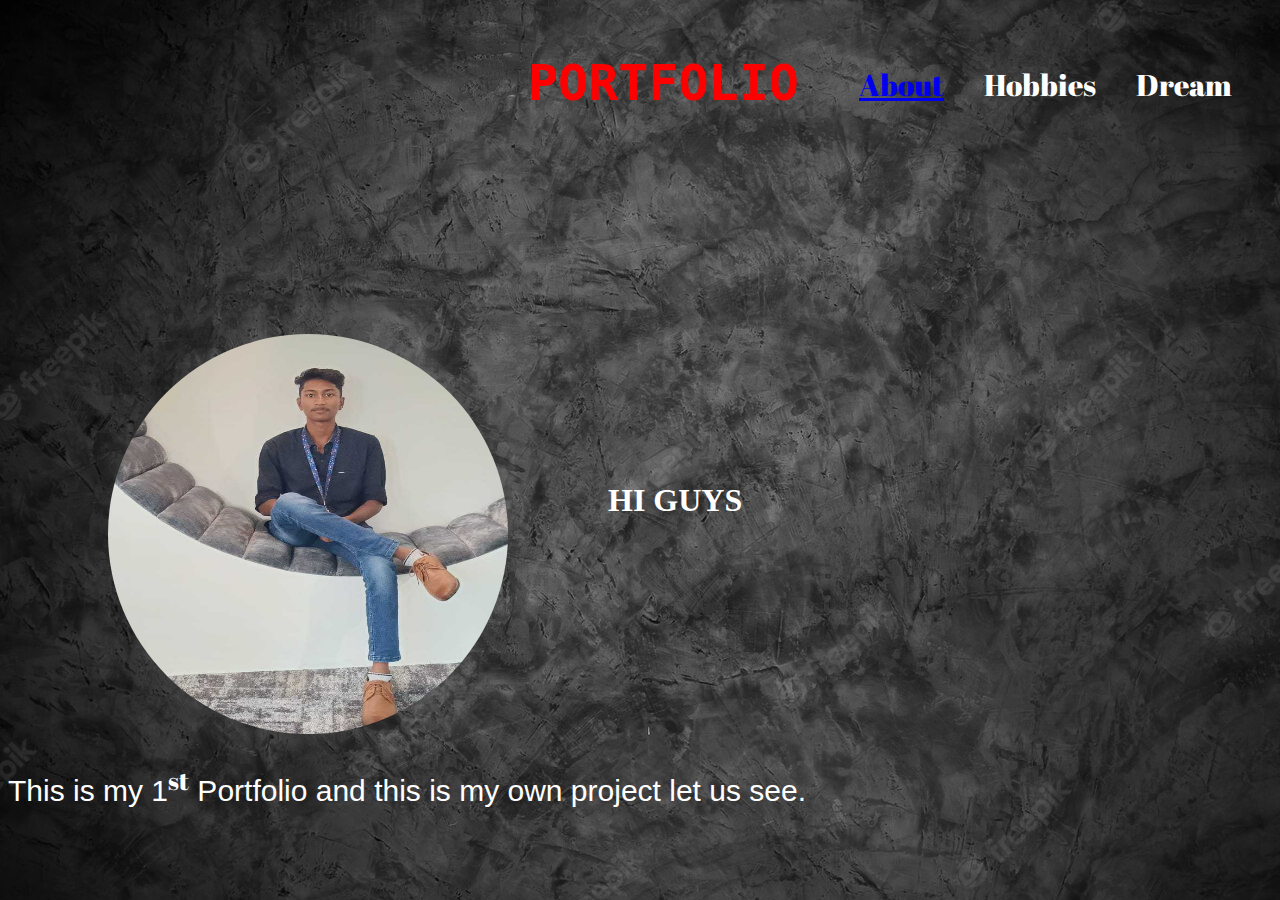
<file: index.html>
<!DOCTYPE html>
<html>
<head>
    <title>Nithilan Portfolio
    </title>
<link rel="stylesheet" href="style.css">
<link rel="preconnect" href="https://fonts.googleapis.com">
<link rel="preconnect" href="https://fonts.gstatic.com" crossorigin>
<link href="https://fonts.googleapis.com/css2?family=Abril+Fatface&display=swap" rel="stylesheet">
</head>
<body>

 

<ul class="item">
<li><a href="index1.html">About</a></li>
<li>Hobbies</li>
 <li>Dream </li>
</ul>


<img class="me" src="me.jpg" width=300px >

<h1 class="myself"> PORTFOLIO</h1>
<h1 class="nithi">HI GUYS</h1>
<p class="intro">
    This is my 1<sup>st</sup> Portfolio and this is my own project let us see.
</p>


</body>
</html>
</file>
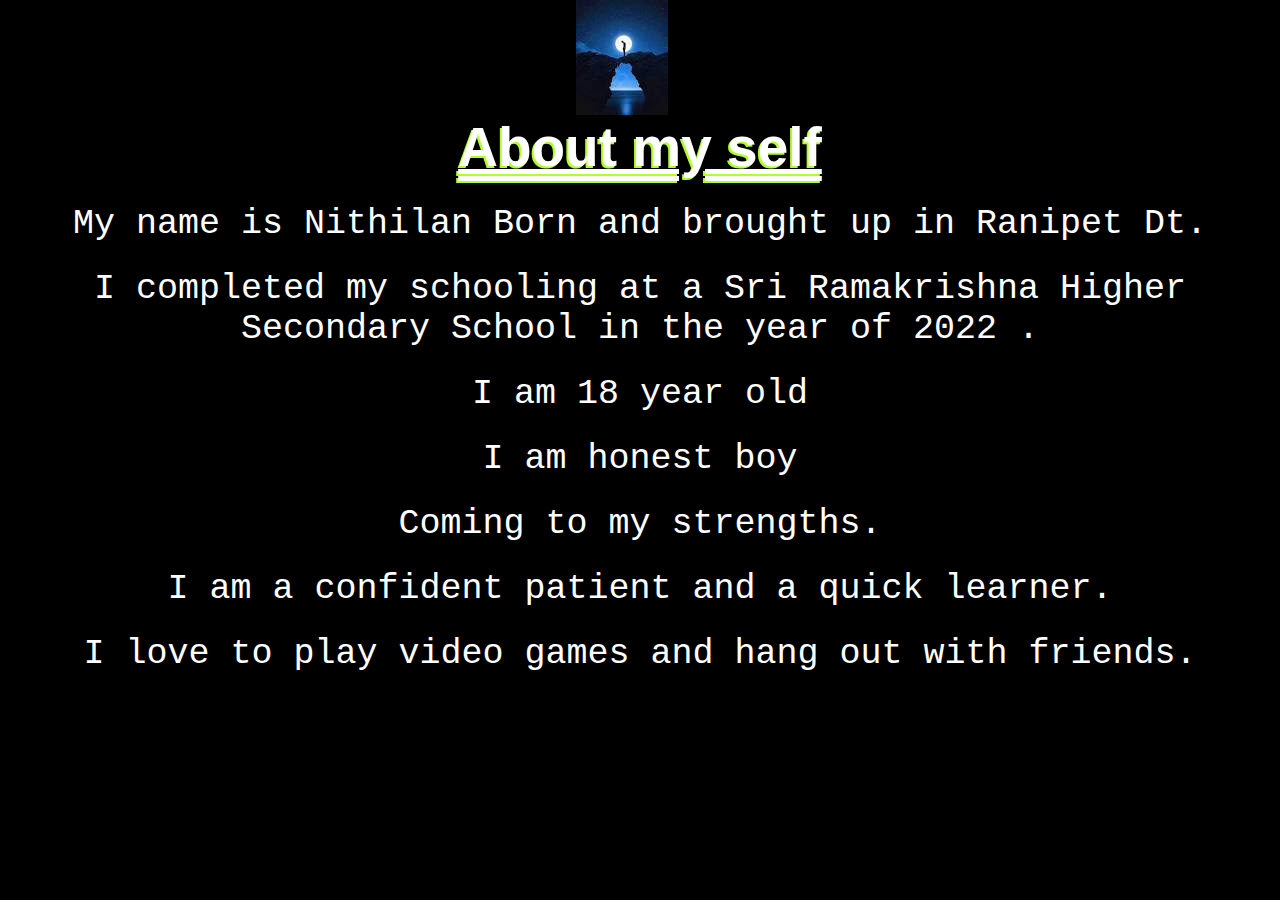
<file: index1.html>
<DOCTYPE.html>
    <html>
        <head>
            <title>
             About Nithilan
            </title>
            <link rel="stylesheet" href="style1.css">
        </head>
        <body>
            <img src="alone.jfif" alt="error image">
           
             <h1>About my self</h1>
             <ul>
                <li>My name is Nithilan Born and brought up in Ranipet Dt.</li>
                <li>I completed my schooling at a Sri Ramakrishna Higher Secondary School in the year of 2022 .</li>
                <li>I am 18 year old</li>
                <li>I am honest boy</li>
                <li>Coming to my strengths.</li>
                <li>I am a confident patient and a quick learner.</li>
                <li>I love to play video games and hang out with friends.</li>
    
             </ul>









        </body>

    </html>
</file>
<file: style.css>
*{
	  font-family: "Abril Fatface", cursive;
}


body{
	background-image: url("wall.jpg");
	background-size:auto;
	background-repeat:no-repeat;
  margin-bottom:2px;

  
}
.myself{
	font-size: 50px;
	color: red;
	font-family:monospace;
	padding:20px;
	margin-left:500px;
}
.me{
	float:left;
	margin-top:300px;
	margin-left:35px;
	border-radius:50%;
	height:400px;
	width:400px;
	margin-left:100px;
}
.nithi{
	margin-left: 600px;
	color:#ffff;
	font-family:'Trebuchet MS';
	margin-top:350px;
	margin-right:20px;
}
.intro{
	float: inline-start;
	font-size: 30px;
	color: #ffff ;
	font-family: Helvetica;
	margin-right:10px;
}
 


.item{
	display:flex;
	float:right;
	color:#ffff;
    font-size:30px;
}
li{
   margin-right:40px;
   list-style:none;
}
</file>
<file: style1.css>
* {
    margin: 0;
    padding: 0;
}

body {
    background-color: black;
    color: #fff;
}
h1{
 font-family: sans-serif;
 font-weight: 600;
 text-align: center;
 text-decoration:underline double;
 text-shadow: -2px 2px greenyellow;
 font-size: 55px;
}

ul ,li {
    text-align: center;
    font-family: 'Courier New', Courier, monospace;
    font-size: 35px;
    margin-top: 20px;
    margin-top: 25px;
    
}
 img {
    margin-left: 45%;
 }
</file>
